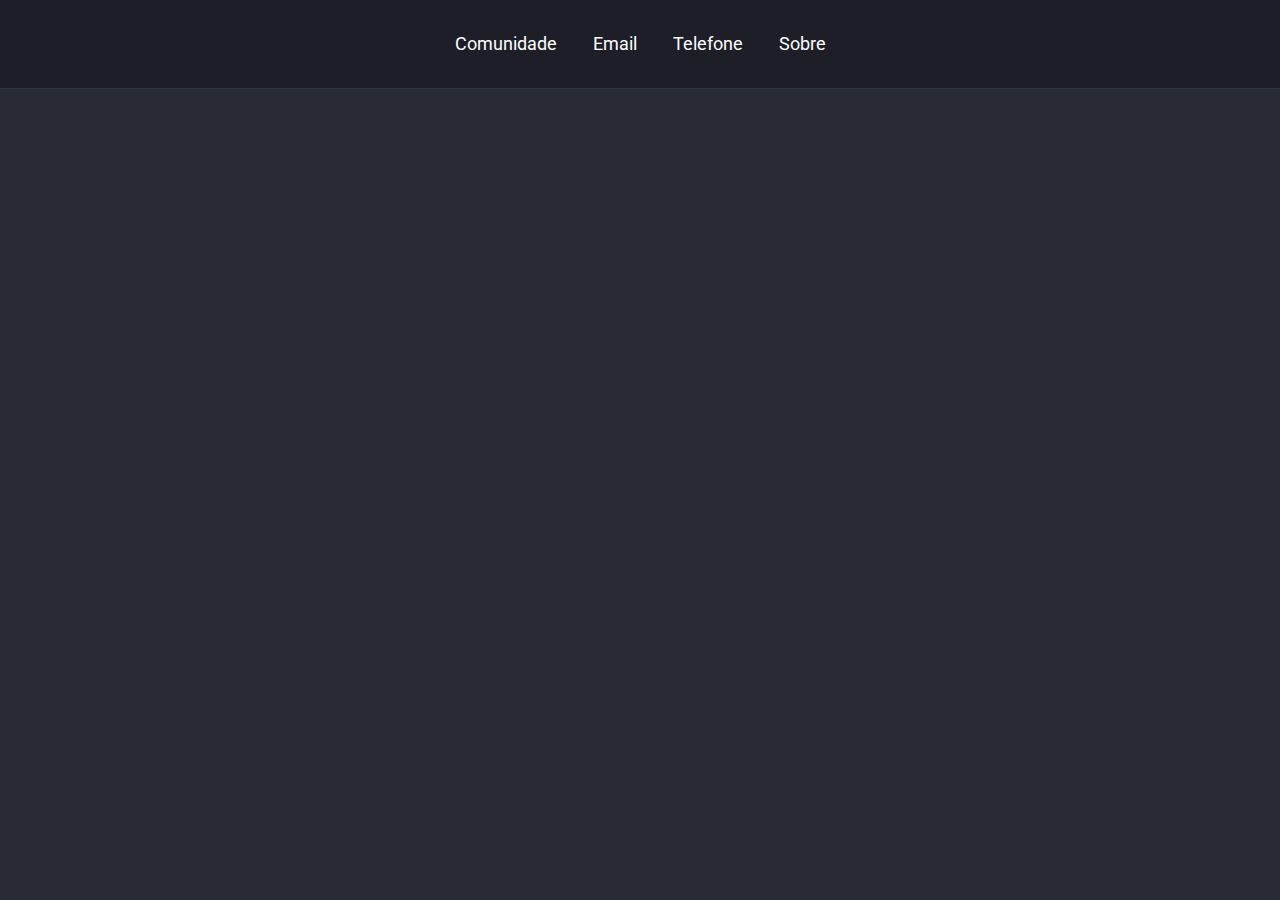
<file: Desafios/Desafio.2-1/index.html>
<!DOCTYPE html>
<html lang="en">

<head>
    <meta charset="UTF-8">
    <title>Desafio 2-1</title>
    <link rel="icon" href="./favicon.ico" type="image/x-icon" />
    <link href="https://fonts.googleapis.com/css2?family=Roboto&display=swap" rel="stylesheet">
    <link rel="stylesheet" href="style.css">
</head>

<body>
    <header>
        <div class="links">
            <a href="https://discordapp.com/invite/gCRAFhc">Comunidade</a>
            <a href="mailto:oi@rocketseat.com.br">Email</a>
            <a href="tel:+5547992078767">Telefone</a>
            <a href="tel:+5547992078767">Sobre</a>
        </div>
    </header>
</body>

</html>
</file>
<file: Desafios/Desafio.2-1/style.css>
* {
    margin: 0;
    padding: 0;
    box-sizing: border-box;
}

body {
    background: #282a36;
    color: white;
    font-family: 'Roboto', sans-serif;
    height: 100vh;
}

header {
    padding: 30px;
    border-bottom: 1px solid #333;
    background: rgba(0, 0, 0, 0.274);
    text-align: center;
}


header div a {
    color: white;
    font-size: 18px;
    line-height: 28px;
    margin: 0 16px;
    text-decoration: none;
}
</file>
